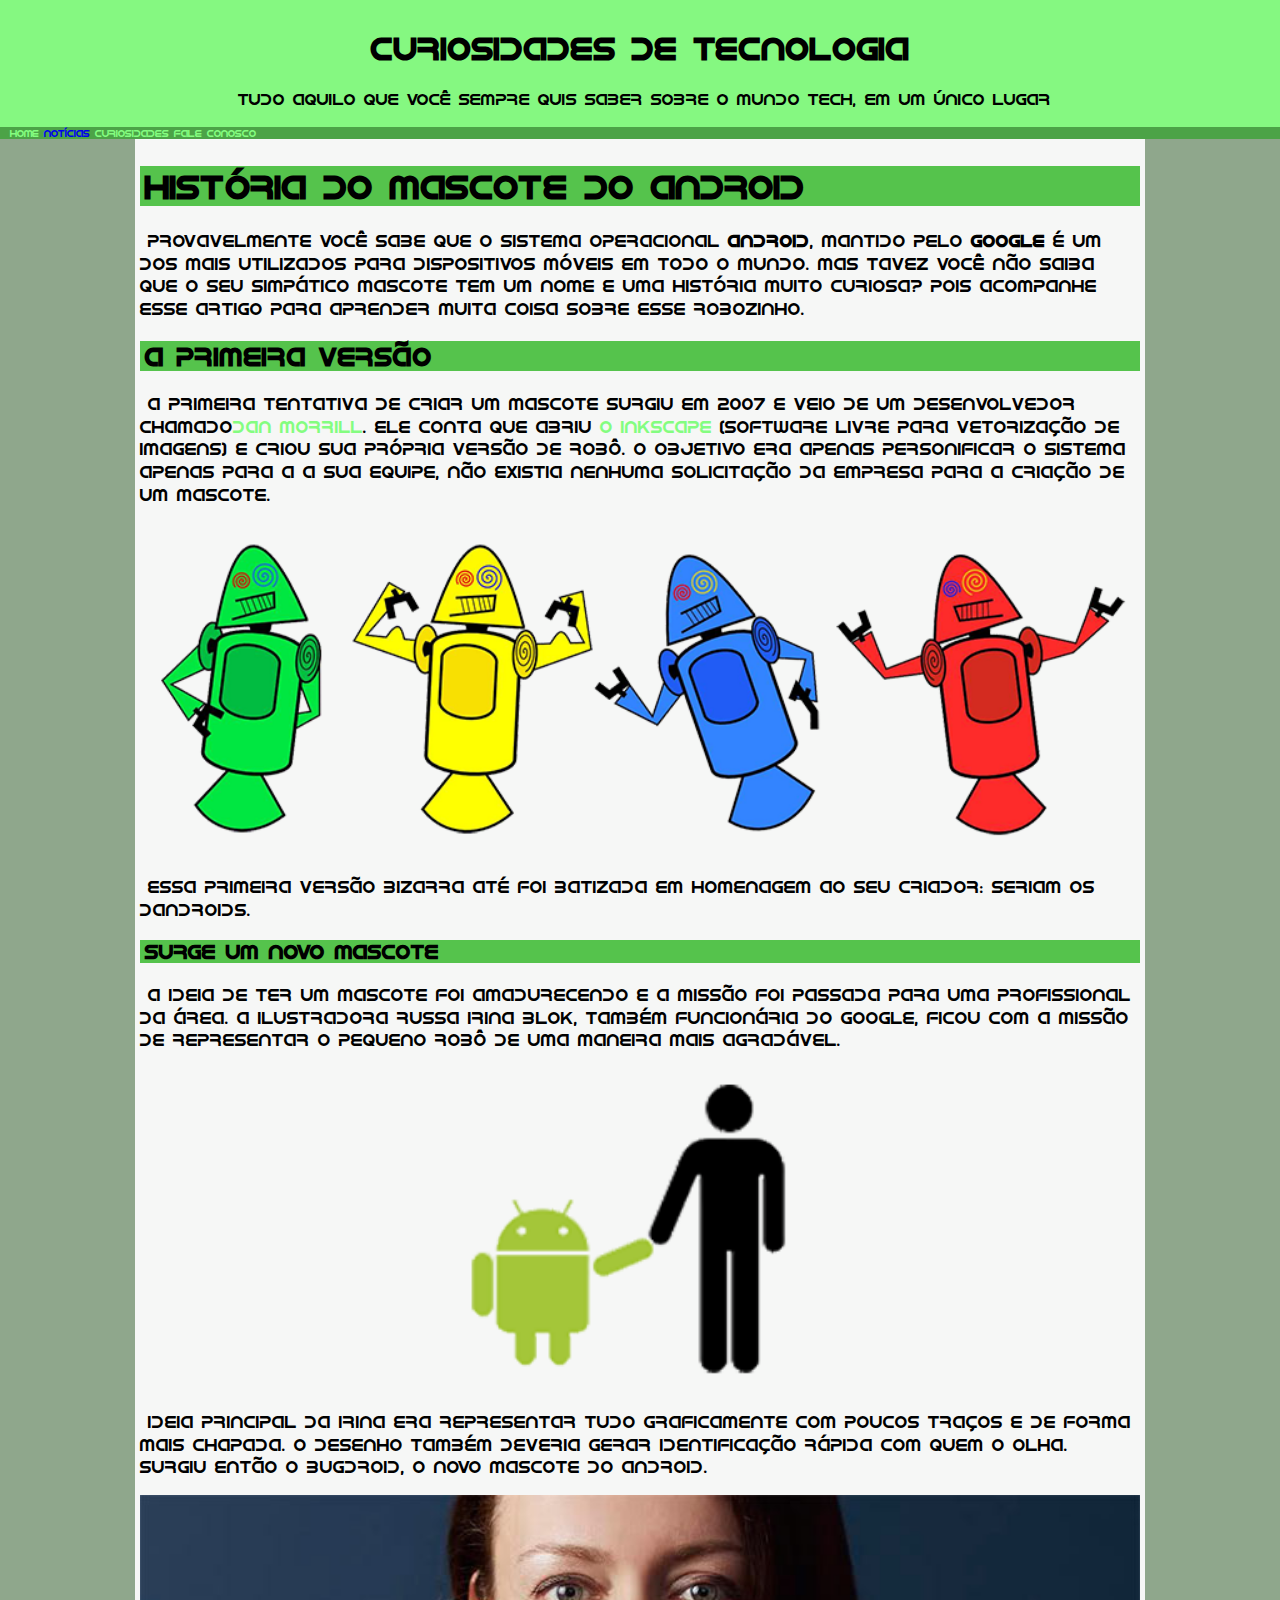
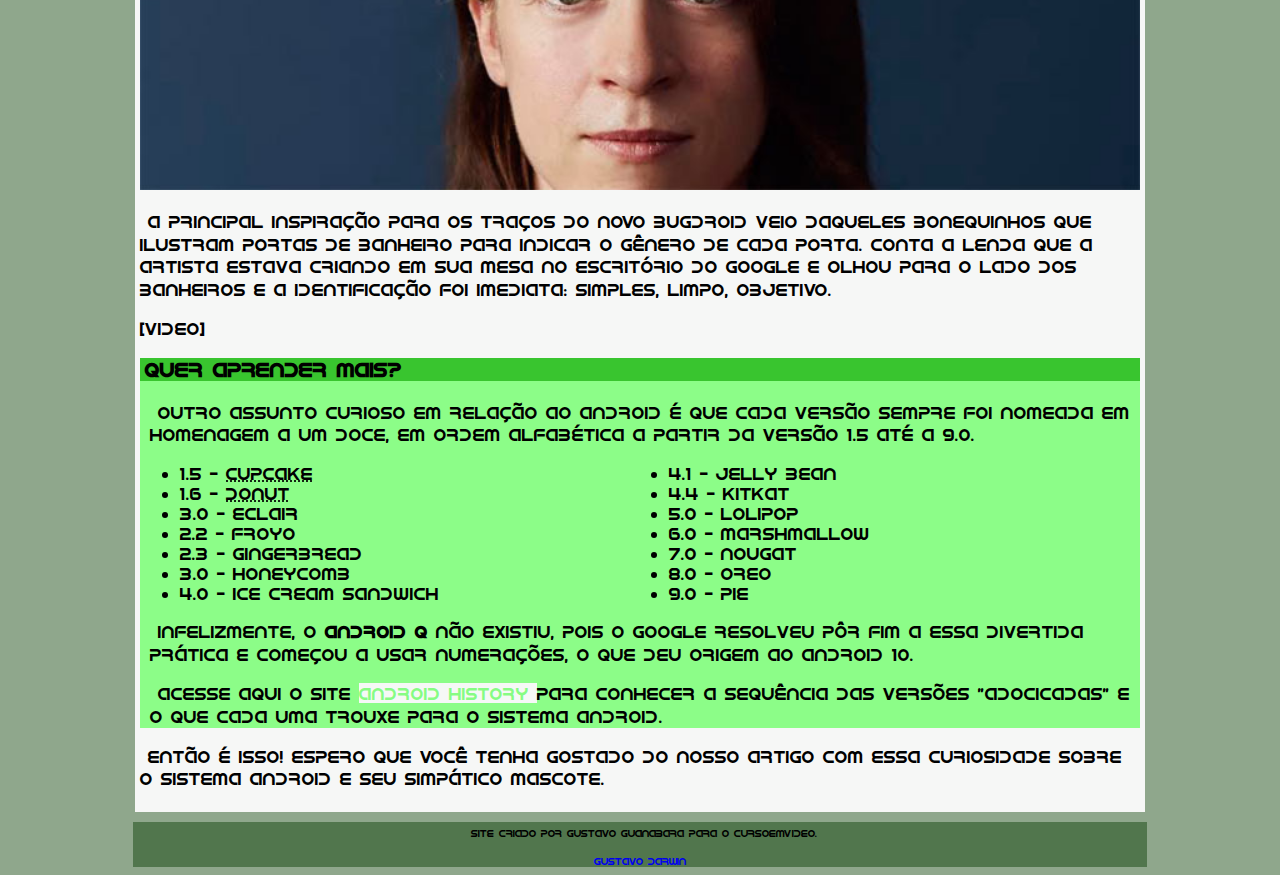
<file: index.html>
<!DOCTYPE html>
<html lang="pt">
  <head>
    <meta charset="UTF-8">
    <meta name="viewport" content="width=device-width, initial-scale=1.0">
    <link rel="stylesheet" href="css3.css">
    <link rel="icon" href="imagem/favicon.png" type="image/png">
    
    <title>Android</title>
    
  </head>
  <body>
    <header>
      <h1>
         Curiosidades de Tecnologia
      </h1>

     <p>
       Tudo aquilo que você sempre quis saber sobre o mundo Tech, em um único lugar
     </p>

     <nav>
       <a href= > home</a> 
       <a href="pag2.html" target="_self" rel="next">Notícias</a>
       <a href="">Curiosidades</a>
       <a href="">Fale Conosco</a>
      </nav>
  </header>
  <main>
    <h1 class="ha">
      História do Mascote do Android
    </h1>

    <article >
     <p>
        Provavelmente você sabe que o sistema operacional <strong>Android</strong>, mantido pelo <strong>Google</strong> é um dos mais utilizados para dispositivos móveis em todo o mundo. Mas tavez você não saiba que o seu simpático mascote tem um nome e uma história muito curiosa? Pois acompanhe esse artigo para aprender muita coisa sobre esse robozinho.
        </p>

     <h2> 
     A primeira versão
     </h2>

    <p>
      A primeira tentativa de criar um mascote surgiu em 2007 e veio de um desenvolvedor chamado<a href="" target="_blank" rel="next">Dan Morrill</a>. Ele conta que abriu <a href="" target="_blank">o Inkscape </a>(software livre para vetorização de imagens) e criou sua própria versão de robô. O objetivo era apenas personificar o sistema apenas para a a sua equipe, não existia nenhuma solicitação da empresa para a criação de um mascote.
      </p>

     <picture>
       <source media="(max-width:360px)" srcset="imagem/dan-droids-pq.png"type="image/png">
       
       <img src="imagem/dan-droids.png"alt="Dandroids">
     </picture>
   

    <p> 
    Essa primeira versão bizarra até foi batizada em homenagem ao seu criador: seriam os Dandroids.
    </p>

    <h3>
      Surge um novo mascote
      </h3>

    <p>
      A ideia de ter um mascote foi amadurecendo e a missão foi passada para uma profissional da área. A ilustradora Russa Irina Blok, também funcionária do Google, ficou com a missão de representar o pequeno robô de uma maneira mais agradável.
      </p>
      
      <img  src="imagem/bugdroid.png" alt="nova mascote" class="p">
      
    <p>
      ideia principal da Irina era representar tudo graficamente com poucos traços e de forma mais chapada. O desenho também deveria gerar identificação rápida com quem o olha. Surgiu então o Bugdroid, o novo mascote do Android.
      </p>

      <picture>
        <source media="(max-width:360px)"
        srcset="imagem/irina-blok-pq.jpg"type="image/jpg">
        
        <img src="imagem/irina-blok.jpg" alt="irina">
        </picture>
    

     <p>
       A principal inspiração para os traços do novo Bugdroid veio daqueles bonequinhos que ilustram portas de banheiro para indicar o gênero de cada porta. Conta a lenda que a artista estava criando em sua mesa no escritório do Google e olhou para o lado dos banheiros e a identificação foi imediata: simples, limpo, objetivo.
       </p>

[VIDEO]
 
    <aside> 
      <h3>
        Quer aprender mais?
      </h3>

      <p>
        Outro assunto curioso em relação ao Android é que cada versão sempre foi nomeada em homenagem a um doce, em ordem alfabética a partir da versão 1.5 até a 9.0.
        </p>
       <ul >
          <li>
            1.5 - <abbr title="bolo">Cupcake</abbr>
          </li>
          <li>
            1.6 - <abbr title="">Donut</abbr>
          </li>
          <li>
            3.0 - Eclair
          </li>
          <li>
            2.2 - Froyo
          </li>
          <li> 
          2.3 - Gingerbread
          </li>
          <li>
            3.0 - Honeycomb
          </li>
          <li> 
          4.0 - Ice Cream Sandwich
          </li>
          <li>
            4.1 - Jelly Bean
          </li>
          <li>
            4.4 - KitKat
          </li>
          <li>
            5.0 - Lolipop
          </li>
          <li>
            6.0 - Marshmallow
          </li>
          <li>
            7.0 - Nougat
          </li>
          <li>
            8.0 - Oreo
           </li>
          <li>
            9.0 - Pie
          </li>
       </ul >

   <p>
     Infelizmente, o<strong> Android Q</strong> não existiu, pois o Google resolveu  pôr fim a essa divertida prática e começou a usar numerações, o que deu origem ao Android 10.
     </p>

     <p>
       Acesse aqui o site <a href="" target="_blank" rel="next">Android History </a>para conhecer a sequência das versões "adocicadas" e o que cada uma trouxe para o sistema Android.
       </p>
       </aside>

      <p>
      Então é isso! Espero que você tenha gostado do nosso artigo com essa curiosidade sobre o sistema Android e seu simpático mascote.
      </p>
    </article>
  </main>
  <footer>
     <p> Site criado por Gustavo Guanabara para o CursoemVideo.</p>
 
    <div> 
      <a href="https://github.com/gustavoguanabara"target="_blank"rel="external">Gustavo</a>
      <a href="https://github.com/Darwinpaulo" target="_blank" rel="external">Darwin</a>
    </div>
    
  </footer>
</body>
</file>
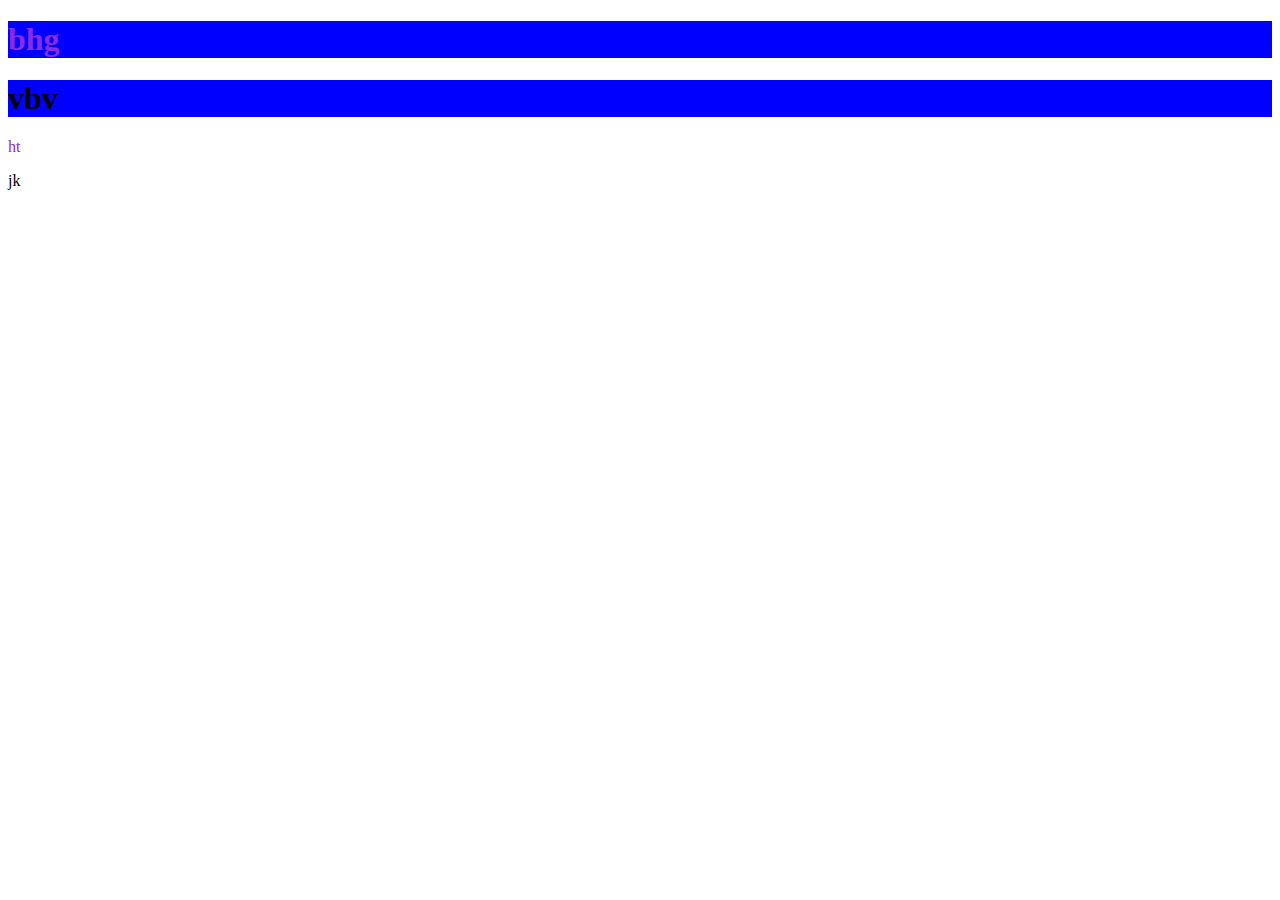
<file: pag3.html>
<!DOCTYPE html>
<html lang="en">
<head>
    <meta charset="UTF-8">
    <meta name="viewport" content="width=device-width, initial-scale=1.0">
    <link rel="stylesheet" href="cs.css">
    <title>Document</title>
</head>
<body>
    <h1 class="cv">bhg</h1>
    <h1>vbv</h1>
     <p class="cv">ht</p>
     <p>jk</p>
</body>
</html>
</file>
<file: css3.css>
@charset 'UTF-8';
@font-face {
    font-family:Android;
    src: url('fontes/idroid.otf') format('opentype');
}

:root{
--cor0:#84fd80ef;
--cor1:#f8f8f8fb;
--cor2:#1db110bd;
--cor3:#1fe440c5;
--cor4:#063b0173;
--fonte:Android;
--normal: 
}


*{
    font-family: var(--fonte)
}


body{
background-color:var(--cor4);
box-shadow: var(--cor2);
padding-top: 0px;
margin-top: 0px;
margin-left: 0px;
margin-right: 0px;
}

header{
background-color:var(--cor0);
padding-top: 8px;
margin:auto;
}

header>p{
    text-align: center;
}

header>h1{
    text-align: center;
}

nav{
font-size:10px;
background-color:var(--cor4);
text-indent: 10px;
}

nav:hover{
    background-color: var(--cor1);
    font-size: 16px;
}


nav:hover>a{
    transition-duration: 2s;
    color: var(--cor4);
    
    
}


main{
background-color:var(--cor1);
max-width:1000px;
min-width:300px;
margin: auto;
font-size:17px;
box-shadow:0px 0px 1px #00000000;
border: 5px;
padding: 5px;
}

.ha{
    background-color: var(--cor2);
    padding-left: 5px;
}

h2,h3{
background-color:var(--cor2);
padding-left: 5px;
}

p{
    text-indent: 8px;
    line-height: 0.6cm;
}

a:hover{
    background-color:var(--cor4);
    text-decoration:none 
} 
a:visited{
    color: var(--cor0);
}

a{
    text-decoration: none;
}

img{
width:100%;
}

img.p{
    display: block;
    width: 50%;
    margin: auto;
}

aside{
background-color: var(--cor0);
}

aside p{
    border-left: 10px;
    padding-left: 10px;
}

aside ul{
    columns: 2;
}

aside a{
     color: var(--cor1);
     background-color: var(--cor1);
}


footer {
background-color:var(--cor4);
max-width: 1000px;
min-width: 320px;
margin: auto;
padding-left: 7px;
padding-right: 7px;

}

#bs{
   font-size: 10px;
}

footer>div{
     font-size: 10px;
    text-align: center;
}

footer>p{
    font-size:10px;
    text-align: center;
}


footer:hover{
    background-color: var(--cor1);
    padding: 15px;
}
</file>
<file: cs.css>
@charset "UTF-8";
h1{
    background-color: blue;
    
}

.cv{
    color: blueviolet;
}
</file>
